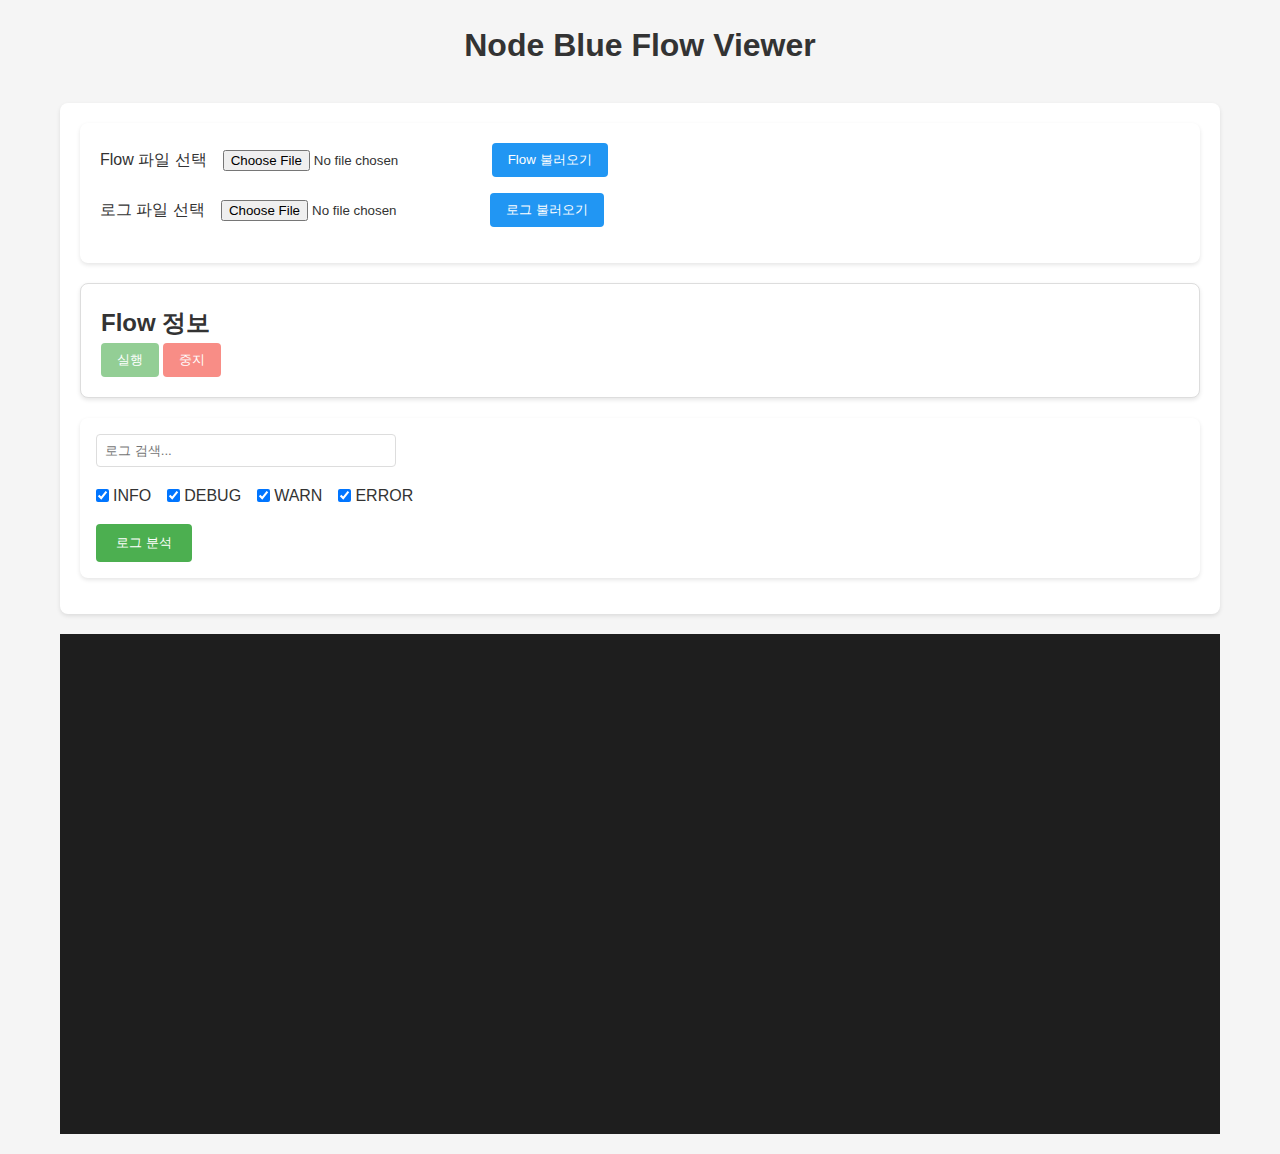
<file: nobflow/target/classes/static/index.html>
<!DOCTYPE html>
<html lang="ko">
<head>
    <meta charset="UTF-8">
    <meta name="viewport" content="width=device-width, initial-scale=1.0">
    <title>Node Blue Flow Viewer</title>
    <link rel="stylesheet" href="css/style.css">
    <style>
        #logContainer {
            height: 500px;
            overflow-y: auto;
            background-color: #1e1e1e;
            color: #ffffff;
            padding: 10px;
            font-family: 'D2Coding', 'Consolas', monospace;
            white-space: pre-wrap;
        }
        .log-entry {
            margin: 2px 0;
        }
    </style>
</head>
<body>
    <div class="container">
        <header class="header">
            <h1>Node Blue Flow Viewer</h1>
        </header>

        <main>
            <!-- Flow 제어 패널 -->
            <section class="control-panel">
                <div class="upload-section">
                    <div class="file-input-group">
                        <label for="flowFile" class="file-label">Flow 파일 선택</label>
                        <input type="file" id="flowFile" accept=".json" class="file-input">
                        <button id="loadBtn" class="btn primary">Flow 불러오기</button>
                    </div>
                    <div class="file-input-group">
                        <label for="logFile" class="file-label">로그 파일 선택</label>
                        <input type="file" id="logFile" accept=".log" class="file-input">
                        <button id="loadLogBtn" class="btn secondary">로그 불러오기</button>
                    </div>
                </div>

                <!-- Flow 정보 및 제어 -->
                <div class="flow-info">
                    <h2>Flow 정보</h2>
                    <div id="flowDescription" class="flow-description"></div>
                    <div class="flow-controls">
                        <button id="runBtn" class="btn success" disabled>실행</button>
                        <button id="stopBtn" class="btn danger" disabled>중지</button>
                    </div>
                </div>

                <!-- 로그 필터링 섹션 추가 -->
                <div class="log-control-section">
                    <div class="search-section">
                        <input type="text" id="searchLog" placeholder="로그 검색..." class="search-input">
                    </div>
                    <div class="log-filters">
                        <label class="filter-checkbox">
                            <input type="checkbox" value="INFO" checked> INFO
                        </label>
                        <label class="filter-checkbox">
                            <input type="checkbox" value="DEBUG" checked> DEBUG
                        </label>
                        <label class="filter-checkbox">
                            <input type="checkbox" value="WARN" checked> WARN
                        </label>
                        <label class="filter-checkbox">
                            <input type="checkbox" value="ERROR" checked> ERROR
                        </label>
                    </div>
                    <button id="analyzeBtn" class="btn secondary">로그 분석</button>
                </div>
            </section>

            <!-- 로그 표시 영역 -->
            <div id="logContainer"></div>

            <!-- 기존 내용 유지 -->
        </main>
    </div>

    <script src="js/main.js"></script>

    <style>
    :root {
        --primary-color: #2196F3;
        --success-color: #4CAF50;
        --warning-color: #FFC107;
        --danger-color: #F44336;
        --background-dark: #1e1e1e;
        --text-light: #ffffff;
    }

    body {
        margin: 0;
        padding: 0;
        font-family: -apple-system, BlinkMacSystemFont, 'Segoe UI', Roboto, Oxygen, Ubuntu, Cantarell, sans-serif;
        line-height: 1.6;
        background-color: #f5f5f5;
    }

    .container {
        max-width: 1200px;
        margin: 0 auto;
        padding: 20px;
    }

    .header {
        margin-bottom: 2rem;
        text-align: center;
    }

    .control-panel {
        background-color: white;
        border-radius: 8px;
        padding: 20px;
        margin-bottom: 20px;
        box-shadow: 0 2px 4px rgba(0,0,0,0.1);
    }

    .file-input-group {
        display: flex;
        align-items: center;
        margin-bottom: 1rem;
    }

    .btn {
        padding: 8px 16px;
        border: none;
        border-radius: 4px;
        cursor: pointer;
        font-weight: 500;
        transition: all 0.3s ease;
    }

    .btn:disabled {
        opacity: 0.6;
        cursor: not-allowed;
    }

    .btn.primary { background-color: var(--primary-color); color: white; }
    .btn.success { background-color: var(--success-color); color: white; }
    .btn.danger { background-color: var(--danger-color); color: white; }

    .log-container {
        background-color: var(--background-dark);
        color: var(--text-light);
        font-family: 'Consolas', 'Monaco', monospace;
        padding: 15px;
        height: 500px;
        overflow-y: auto;
        border-radius: 8px;
        box-shadow: inset 0 2px 4px rgba(0,0,0,0.2);
    }

    .log-toolbar {
        display: flex;
        justify-content: space-between;
        align-items: center;
        margin-bottom: 1rem;
    }

    .log-filters {
        display: flex;
        gap: 1rem;
    }

    .filter-item {
        display: flex;
        align-items: center;
        cursor: pointer;
    }

    .filter-label {
        padding: 4px 8px;
        border-radius: 4px;
        margin-left: 4px;
    }

    .filter-label.info { background-color: var(--success-color); }
    .filter-label.debug { background-color: var(--primary-color); }
    .filter-label.warn { background-color: var(--warning-color); }
    .filter-label.error { background-color: var(--danger-color); }

    .search-container {
        position: relative;
    }

    .search-input {
        padding: 8px 32px 8px 12px;
        border: 1px solid #ddd;
        border-radius: 4px;
        width: 200px;
    }

    .search-icon {
        position: absolute;
        right: 8px;
        top: 50%;
        transform: translateY(-50%);
        pointer-events: none;
    }

    #logContent {
        margin: 0;
        white-space: pre-wrap;
        word-wrap: break-word;
    }

    /* 로그 레벨별 스타일 */
    .log-INFO { color: var(--success-color); }
    .log-DEBUG { color: var(--primary-color); }
    .log-WARN { color: var(--warning-color); }
    .log-ERROR { color: var(--danger-color); }

    /* 반응형 디자인 */
    @media (max-width: 768px) {
        .log-toolbar {
            flex-direction: column;
            gap: 1rem;
        }

        .log-filters {
            flex-wrap: wrap;
        }

        .search-input {
            width: 100%;
        }
    }
    </style>

    <script>
        const logContainer = document.getElementById('logContainer');
        const ws = new WebSocket('ws://localhost:8081/logs/stream');

        ws.onmessage = function(event) {
            const logEntry = document.createElement('div');
            logEntry.className = 'log-entry';
            // UTF-8 디코딩
            const decoder = new TextDecoder('utf-8');
            logEntry.textContent = event.data;
            logContainer.appendChild(logEntry);
            
            // 자동 스크롤
            logContainer.scrollTop = logContainer.scrollHeight;
            
            // 로그 엔트리 제한 (선택사항)
            while (logContainer.children.length > 1000) {
                logContainer.removeChild(logContainer.firstChild);
            }
        };

        ws.onclose = function() {
            console.log('WebSocket 연결이 닫혔습니다');
        };

        ws.onerror = function(error) {
            console.error('WebSocket 오류:', error);
        };
    </script>
</body>
</html>
</file>
<file: nobflow/target/classes/static/css/style.css>
:root {
    /* 색상 변수 */
    --primary-color: #2196F3;
    --success-color: #4CAF50;
    --warning-color: #FFC107;
    --error-color: #F44336;
    --background-light: #f5f5f5;
    --background-dark: #1e1e1e;
    --text-light: #ffffff;
    --text-dark: #333333;
    --border-color: #ddd;
    
    /* 크기 변수 */
    --spacing-xs: 4px;
    --spacing-sm: 8px;
    --spacing-md: 16px;
    --spacing-lg: 20px;
    --spacing-xl: 32px;
    
    /* 반경 변수 */
    --border-radius-sm: 4px;
    --border-radius-md: 8px;
    --border-radius-lg: 12px;
}

/* 기본 스타일 */
* {
    box-sizing: border-box;
    margin: 0;
    padding: 0;
}

body {
    font-family: -apple-system, BlinkMacSystemFont, 'Segoe UI', Roboto, Oxygen, Ubuntu, Cantarell, sans-serif;
    line-height: 1.6;
    color: var(--text-dark);
    background-color: var(--background-light);
}

/* 컨테이너 */
.container {
    max-width: 1200px;
    margin: 0 auto;
    padding: var(--spacing-lg);
}

/* 업로드 섹션 */
.upload-section {
    margin-bottom: var(--spacing-lg);
    padding: var(--spacing-lg);
    background: var(--text-light);
    border-radius: var(--border-radius-md);
    box-shadow: 0 2px 4px rgba(0, 0, 0, 0.1);
}

.file-input-group {
    display: flex;
    gap: var(--spacing-md);
    margin-bottom: var(--spacing-md);
}

/* Flow 정보 섹션 */
.flow-info {
    margin-bottom: var(--spacing-lg);
    padding: var(--spacing-lg);
    background: var(--text-light);
    border: 1px solid var(--border-color);
    border-radius: var(--border-radius-md);
    box-shadow: 0 2px 4px rgba(0, 0, 0, 0.1);
}

/* 로그 섹션 */
.log-section {
    background: var(--background-dark);
    color: var(--text-light);
    padding: var(--spacing-lg);
    border-radius: var(--border-radius-md);
    box-shadow: 0 4px 6px rgba(0, 0, 0, 0.1);
}

.log-controls {
    display: flex;
    justify-content: space-between;
    align-items: center;
    margin-bottom: var(--spacing-md);
    padding: var(--spacing-sm) 0;
    border-bottom: 1px solid rgba(255, 255, 255, 0.1);
}

.log-filters {
    display: flex;
    gap: var(--spacing-md);
    align-items: center;
}

.filter-item {
    display: flex;
    align-items: center;
    gap: var(--spacing-xs);
}
/* 로그 분석 섹션 스타일 추가 */
.log-analysis {
    margin: 20px;
    padding: 20px;
    border: 1px solid #ddd;
    border-radius: 5px;
}

#analyzeBtn {
    padding: 10px 20px;
    background-color: #4CAF50;
    color: white;
    border: none;
    border-radius: 4px;
    cursor: pointer;
}

#analysisResult {
    margin-top: 20px;
}

.error-log {
    color: #F44336;
    margin: 5px 0;
}

/* 로그 출력 영역 */
#logOutput {
    font-family: 'Consolas', 'Monaco', monospace;
    background-color: rgba(0, 0, 0, 0.3);
    padding: var(--spacing-md);
    border-radius: var(--border-radius-sm);
    height: 500px;
    overflow-y: auto;
    white-space: pre-wrap;
    word-break: break-all;
}

/* 로그 레벨별 스타일 */
.log-info { color: var(--success-color); }
.log-debug { color: var(--primary-color); }
.log-warn { color: var(--warning-color); }
.log-error { color: var(--error-color); }

/* 버튼 스타일 */
button {
    padding: var(--spacing-sm) var(--spacing-md);
    border: none;
    border-radius: var(--border-radius-sm);
    cursor: pointer;
    background: var(--primary-color);
    color: var(--text-light);
    font-weight: 500;
    transition: background-color 0.3s ease;
}

button:hover:not(:disabled) {
    background: color-mix(in srgb, var(--primary-color) 85%, black);
}

button:disabled {
    background: var(--border-color);
    cursor: not-allowed;
    opacity: 0.7;
}

/* 입력 필드 스타일 */
input[type="text"] {
    padding: var(--spacing-sm);
    border: 1px solid var(--border-color);
    border-radius: var(--border-radius-sm);
    width: 100%;
    max-width: 300px;
    transition: border-color 0.3s ease;
}

input[type="text"]:focus {
    outline: none;
    border-color: var(--primary-color);
    box-shadow: 0 0 0 2px rgba(33, 150, 243, 0.1);
}

/* 스크롤바 스타일링 */
::-webkit-scrollbar {
    width: 8px;
}

::-webkit-scrollbar-track {
    background: rgba(255, 255, 255, 0.1);
}

::-webkit-scrollbar-thumb {
    background: rgba(255, 255, 255, 0.3);
    border-radius: 4px;
}

::-webkit-scrollbar-thumb:hover {
    background: rgba(255, 255, 255, 0.4);
}

/* 반응형 디자인 */
@media (max-width: 768px) {
    .container {
        padding: var(--spacing-sm);
    }

    .log-controls {
        flex-direction: column;
        gap: var(--spacing-md);
    }

    .log-filters {
        flex-wrap: wrap;
        justify-content: center;
    }

    input[type="text"] {
        max-width: 100%;
    }

    .file-input-group {
        flex-direction: column;
    }
}

/* 애니메이션 */
@keyframes fadeIn {
    from { opacity: 0; }
    to { opacity: 1; }
}

.log-section {
    animation: fadeIn 0.3s ease-in-out;
}

/* 분석 결과 스타일 */
.analysis-results {
    background-color: var(--background-light);
    padding: var(--spacing-md);
    margin-bottom: var(--spacing-md);
    border-radius: var(--border-radius-md);
    box-shadow: 0 2px 4px rgba(0, 0, 0, 0.1);
}

.stat-box {
    background: white;
    padding: var(--spacing-md);
    margin: var(--spacing-sm) 0;
    border-radius: var(--border-radius-sm);
    border-left: 4px solid var(--primary-color);
}

.stat-box h4 {
    color: var(--primary-color);
    margin-bottom: var(--spacing-sm);
}

/* 로그 레벨 색상 */
.log-INFO { color: var(--success-color); }
.log-DEBUG { color: var(--primary-color); }
.log-WARN { color: var(--warning-color); }
.log-ERROR { color: var(--error-color); }

/* 로그 컨트롤 섹션 스타일 */
.log-control-section {
    margin: var(--spacing-md) 0;
    padding: var(--spacing-md);
    background: white;
    border-radius: var(--border-radius-md);
    box-shadow: 0 2px 4px rgba(0, 0, 0, 0.1);
}

.search-section {
    margin-bottom: var(--spacing-md);
}

.search-input {
    width: 100%;
    padding: var(--spacing-sm);
    border: 1px solid var(--border-color);
    border-radius: var(--border-radius-sm);
}

.log-filters {
    display: flex;
    gap: var(--spacing-md);
    margin-bottom: var(--spacing-md);
}

.filter-checkbox {
    display: flex;
    align-items: center;
    gap: var(--spacing-xs);
    cursor: pointer;
}

.filter-checkbox input[type="checkbox"] {
    cursor: pointer;
}

/* 로그 레벨별 색상 */
.log-INFO { color: var(--success-color); }
.log-DEBUG { color: var(--primary-color); }
.log-WARN { color: var(--warning-color); }
.log-ERROR { color: var(--error-color); }
</file>
